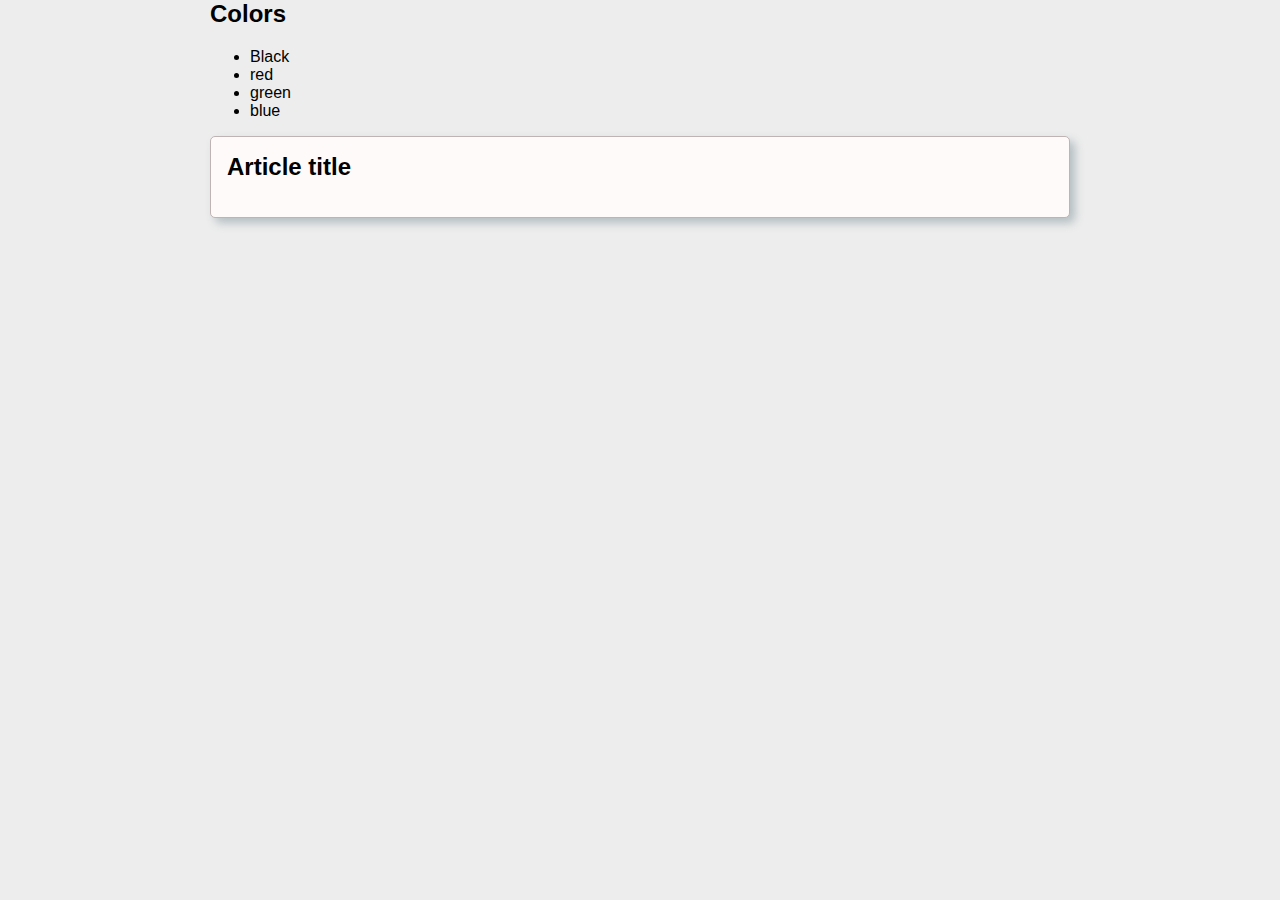
<file: index.html>
<!DOCTYPE html>
<html lang="en">

<head>
  <meta charset="UTF-8" />
  <meta http-equiv="X-UA-Compatible" content="IE=edge" />
  <meta name="viewport" content="width=device-width, initial-scale=1.0" />
  <title>Javascript project</title>
  <link rel="stylesheet" href="./style/style.css" />
  <!-- itraukiu javascript -->
  <!-- <script src="./js/main.js" defer></script> -->
  <!-- <script src="./js/darkMode.js" defer></script> -->
  <!-- <script src="./js/createElement.js" defer></script> -->
  <!-- <script src="./js/insert.js" defer></script> -->
  <script src="./js/insertAdjacent.js" defer></script>
</head>

<body>
  <!-- body.prepend -->
  <div class="container">

    <ul id="colorsList">
      <li>red</li>
      <li>green</li>
      <li>blue</li>
    </ul>

    <article class="card">
      <h2>Article title</h2>
    </article>

  </div>


  <!-- body.append -->
</body>

</html>
</file>
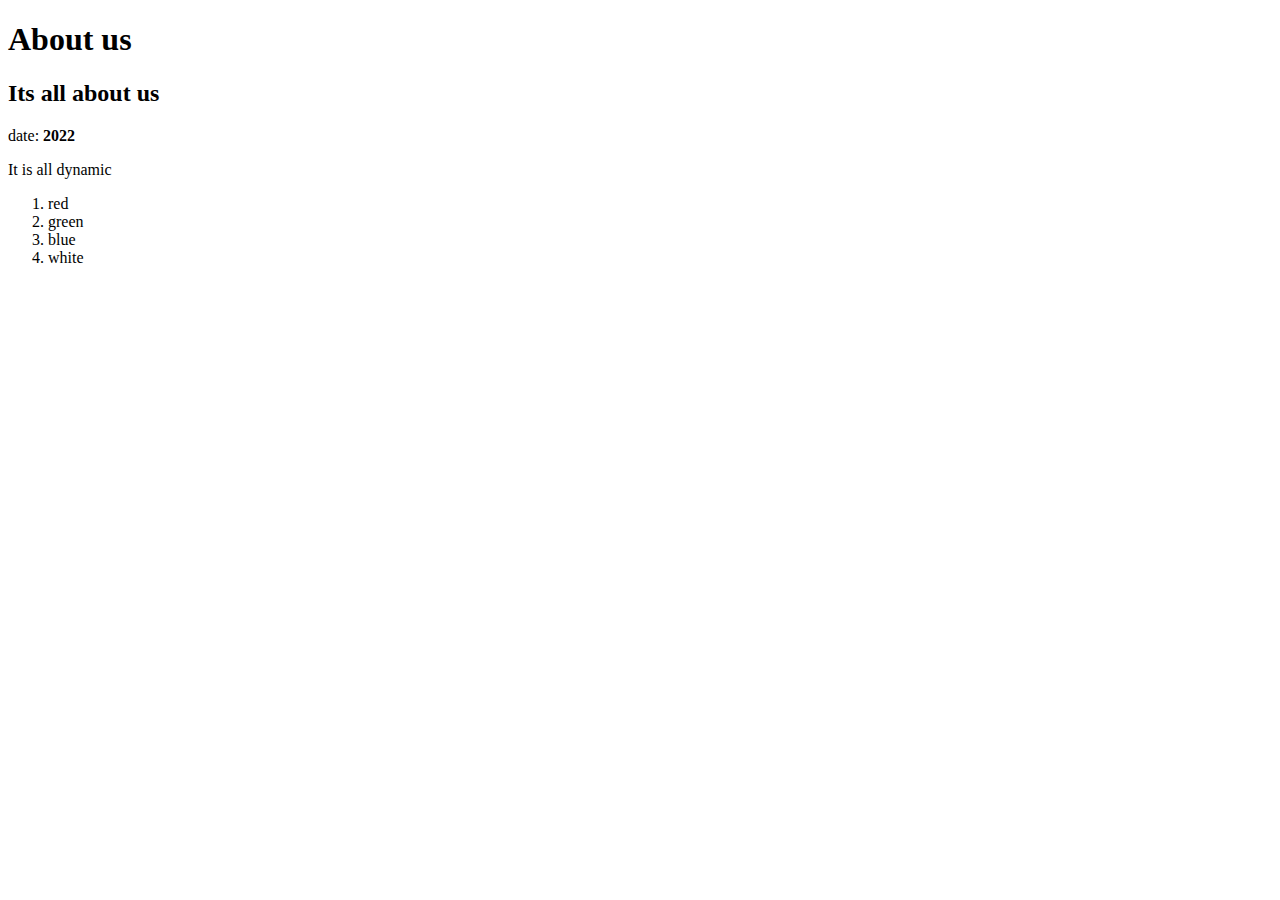
<file: about.html>
<!DOCTYPE html>
<html lang="en">

<head>
  <meta charset="UTF-8">
  <meta http-equiv="X-UA-Compatible" content="IE=edge">
  <meta name="viewport" content="width=device-width, initial-scale=1.0">
  <title>Document</title>
</head>

<body>

  <div class="container">
    <h1>About us</h1>

    <main>
      <article class="card">
        <h2>Its all about us</h2>
        <p>date: <strong>2022</strong></p>
        <p>It is all dynamic</p>
      </article>

      <ol class="colors">
        <li>red</li>
        <li>green</li>
        <li>blue</li>
        <li>white</li>
      </ol>
    </main>
  </div>

</body>

</html>
</file>
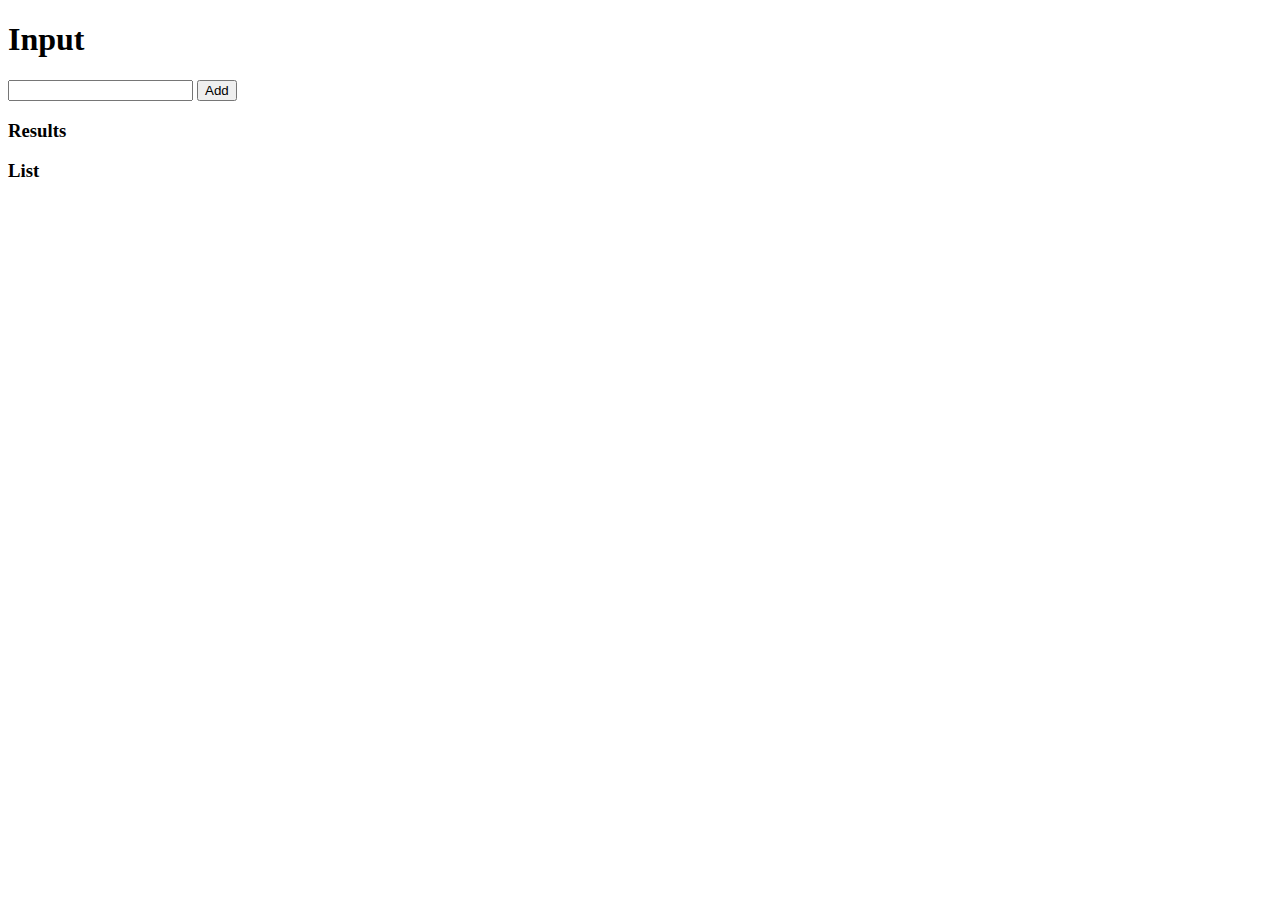
<file: input.html>
<!DOCTYPE html>
<html lang="en">

<head>
  <meta charset="UTF-8">
  <meta http-equiv="X-UA-Compatible" content="IE=edge">
  <meta name="viewport" content="width=device-width, initial-scale=1.0">
  <title>Document</title>
  <script src="./js/input.js" defer></script>
</head>

<body>
  <div class="container">
    <h1>Input</h1>

    <input type="text" id="newInput">
    <button id="add">Add</button>

    <h3>Results</h3>
    <div id="out"></div>
    <h3>List</h3>
    <ol id="ol"></ol>
  </div>

</body>


</html>
</file>
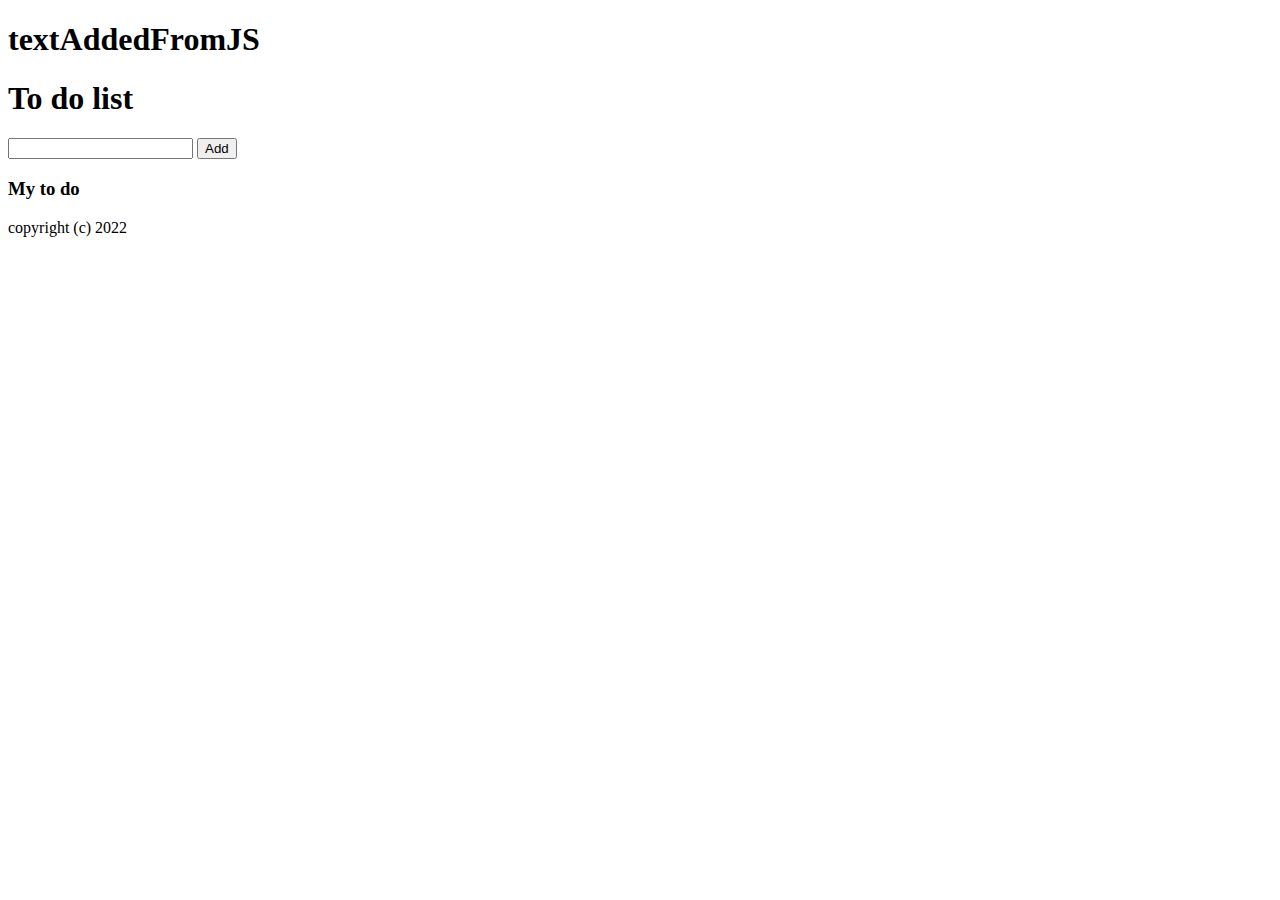
<file: myInput.html>
<!DOCTYPE html>
<html lang="en">
  <head>
    <meta charset="UTF-8" />
    <meta http-equiv="X-UA-Compatible" content="IE=edge" />
    <meta name="viewport" content="width=device-width, initial-scale=1.0" />
    <title>Document</title>
    <script src="./js/myInput.js" defer></script>
  </head>

  <body>
    <!-- <div class="container">
    <h1>Input</h1>

    <input type="text" id="newInput">
    <button id="add">Add</button>

    <h3>Results</h3>
    <div id="out"></div>
    <h3>List</h3>
    <ol id="ol"></ol>
  </div> -->

    <div id="divForAdd">
      <h1>To do list</h1>
      <input id="inputField" type="text" />
      <button id="addBtn">Add</button>

      <h3>My to do</h3>

      <ul id="toDoUL"></ul>
    </div>
  </body>
</html>
</file>
<file: style/style.css>
@import 'reset.css';
</file>
